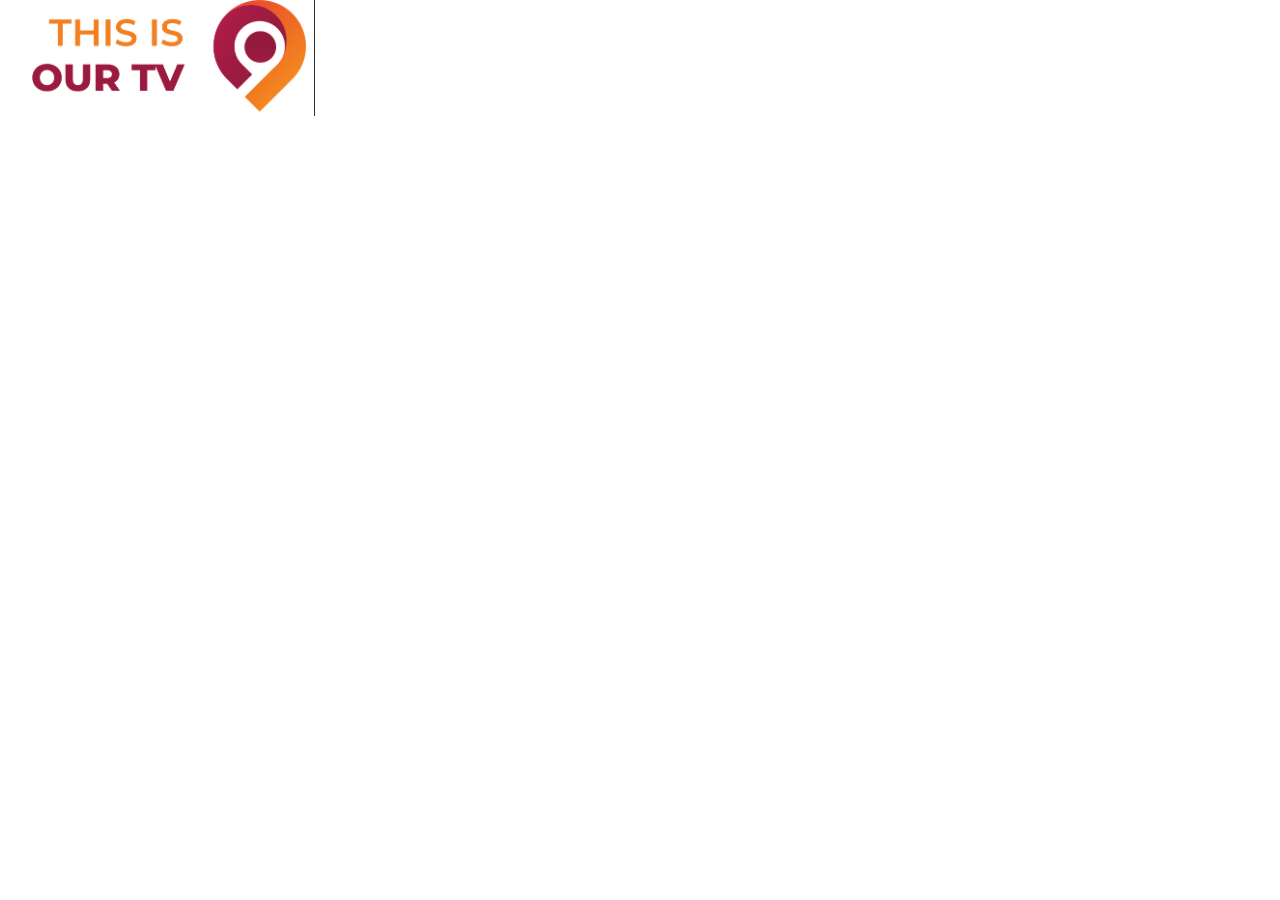
<file: lower thirds/browser-source.html>
<!DOCTYPE html>
<html lang="en">
  <head>
    <meta charset="utf-8">
	<meta name="viewport" content="width=device-width, minimum-scale=1.0, maximum-scale=1.0, user-scalable=0">
	<meta http-equiv="X-UA-Compatible" content="IE=edge,chrome=1" />
	<link rel="stylesheet" href="../common/css/style-001.css">
    <title>Receiver demo</title>
	<script>
		var bc = new BroadcastChannel('obs-lower-thirds-channel');
		bc.onmessage = function (ev) {
			received_data=ev.data.split("|");
			document.getElementById("name").innerHTML = received_data[0];
			document.getElementById("function").innerHTML = received_data[1];
			position = received_data[2];
			animation = received_data[3];
			console.log ('Name: ' + received_data[0] + ', Function: ' + received_data[1] + ', Position: ' + received_data[2] + ', Animation: ' + received_data[3]);
		if (animation == 'animateIn') {document.getElementById("lower-third").classList.remove("animateOut");document.getElementById("lower-third").classList.add("animateIn");};
		if (animation == 'animateOut') {document.getElementById("lower-third").classList.remove("animateIn");document.getElementById("lower-third").classList.add("animateOut");};
		if (position == 'left') {document.getElementById("lower-third").classList.remove("right");document.getElementById("lower-third").classList.add("left");};
		if (position == 'right') {document.getElementById("lower-third").classList.remove("left");document.getElementById("lower-third").classList.add("right");};

		}
	</script>
  </head>
  <body class="browser-source lower-thirds">
	<div id="lower-third">
    	<div class="left-block">
				<img src="../common/images/logo.png">
			</div>
			<div class="right-block">
				<div id="name"></div>
				<div id="function"></div>
			</div>
		</div>
	</div>
  </body>
</html>
</file>
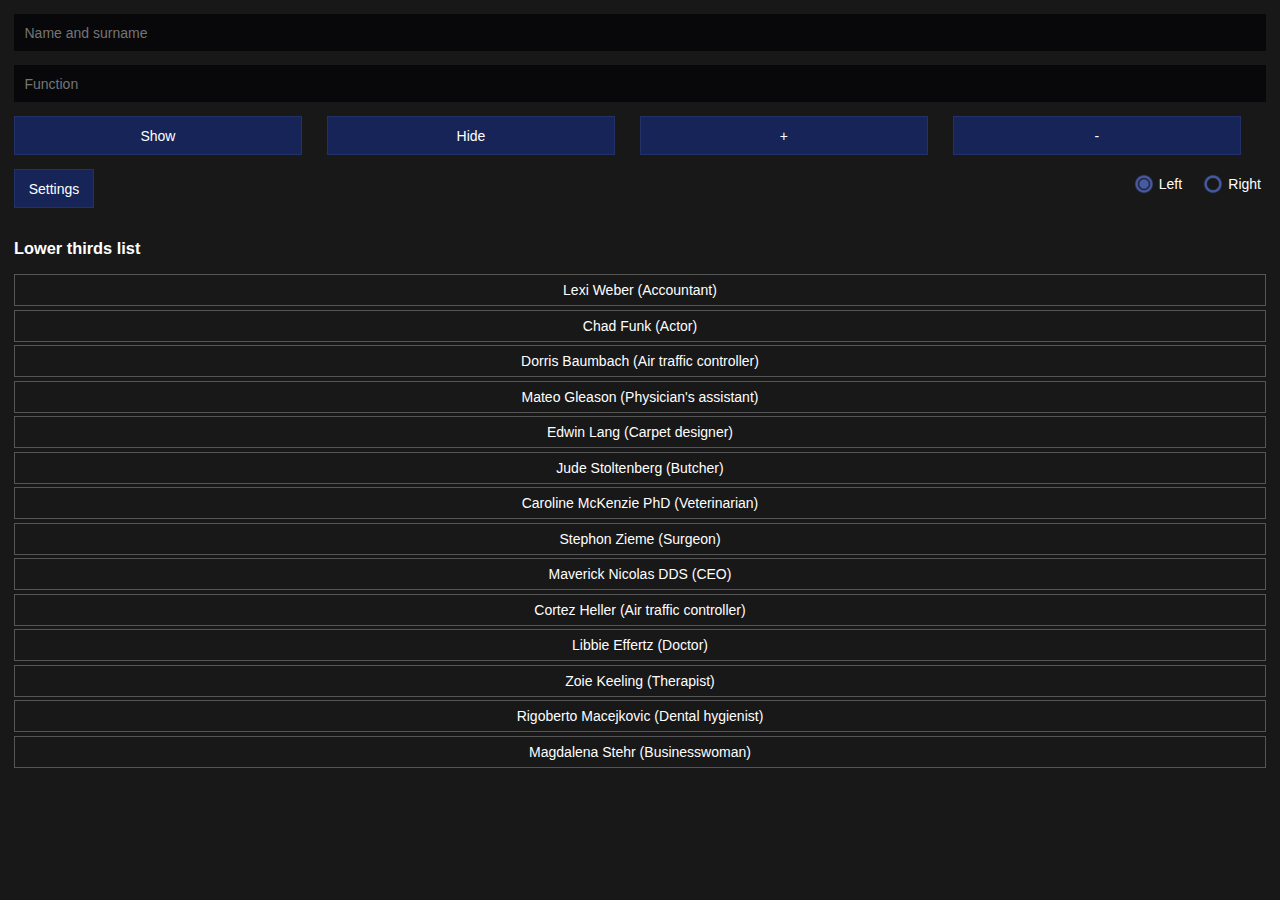
<file: lower thirds/control-panel.html>
<!DOCTYPE html>
<html lang="en">
  <head>
    <meta charset="utf-8">
	<meta name="viewport" content="width=device-width, minimum-scale=1.0, maximum-scale=1.0, user-scalable=0">
	<meta http-equiv="X-UA-Compatible" content="IE=edge,chrome=1" />
    <title>Lower thirds control panel</title>
	<link rel="stylesheet" href="../common/css/style-001.css">
	<script src="../common/js/jquery.js"></script>
	<script src="./names.json"></script>
	<script src="./config.json"></script>
  </head>
  <body class="lower-thirds-panel panel">
	<div class="static-panel-top">
		<input id="lower-thirds-name" placeholder="Name and surname">
		<input id="lower-thirds-function" placeholder="Function">
		<button class="onethird" id="sender" onclick="function_send()">Show</button>
		<button class="onethird" id="sender" onclick="function_hide()">Hide</button>
		<button class="onethird" id="sender" onclick="function_add()">+</button>
		<button class="onethird" id="sender" onclick="function_remove()">-</button>
		  <div class="button-settings">
		  	<button class="onethird" onclick="function_settings('show')">Settings</button>
		  </div>
		  <div class="radio-position">
                <input type="radio" name="radio-group-position" id="position-left" checked />
		  		<label for="position-left">Left</label>
                <input type="radio" name="radio-group-position" id="position-right" />
				<label for="position-right">Right</label>
           </div>
		   <div style="clear:both"></div>
		   
<div id="settings-page">
	<div id="theme">
		<p>Theme</p>
		<select name="color-scheme" id="color-scheme"></select>
	</div>
	<div id="buttons">
		<button class="button-settings" onclick="function_settings('apply')">Apply</button>
		<button class="button-settings" onclick="function_settings('cancel')">Cancel</button>
	</div>
</div>
</div>
	</div>
	<div class="panel-bottom">
		<h3>Lower thirds list</h3>
		<ul id="predefined"></ul>
	<div>
	
	<script>
		//Load the color scheme style

		var config = localStorage.getItem('config') ? JSON.parse(localStorage.getItem('config')) : config_default;
		
		$('head').append('<link rel="stylesheet" href="../common/css/color-schemes/' + config.color_scheme + '/theme.css"/>');
		
		//Create the predefined list

		var list = localStorage.getItem('list') ? JSON.parse(localStorage.getItem('list')) : list_default;

		$.each(list.predefined, function(i, predefined) {
			predefined = '<li><div class="name">' + predefined.name + '</div><div class="function">' + predefined.function + '</div></li>'; 
		
			$('ul#predefined').append(predefined);
		});

		//Copy the list data to text inputs
		
		$("ul#predefined li").click(function(){
		cur_name=$(this).children('.name').text();
		cur_function=$(this).children('.function').text();
			$("#lower-thirds-name:text").val(cur_name);
			$("#lower-thirds-function:text").val(cur_function);
		});

		//Show the lower third

		var bc = new BroadcastChannel('obs-lower-thirds-channel');
		function function_send() {
			name_to_send = $("#lower-thirds-name:text").val();
			function_to_send = $("#lower-thirds-function:text").val();
			
			if (document.getElementById("position-left").checked == true) {position = "left"};
			if (document.getElementById("position-right").checked == true) {position = "right"};
			
			bc.postMessage(name_to_send + '|' + function_to_send + '|' + position + '|' + 'animateIn'); /* send */
		};

		//Hide the lower third

		function function_hide() {
			bc.postMessage('|||animateOut'); /* send - only last parameter*/
		}

		///Open settings panel

		function function_settings(btn) {
			if(btn === 'show') {
				$("#settings-page").addClass("settings-page-show");
			}
			else if(btn === 'apply') {
				config_default.color_scheme = $('#color-scheme').val();
				localStorage.setItem('config', JSON.stringify(config_default));
				location.reload();
			}
			else if(btn === 'cancel') {
				$("#settings-page").removeClass("settings-page-show");
			}
		}

		//Set the color scheme options

		var colors_schemes = ['acri', 'dark', 'rachni'];

		$.each(colors_schemes, function(i) {
			var $selected = '';

			if(colors_schemes[i] == config.color_scheme) {
				$selected = 'selected';
			}

			$('#color-scheme').append('<option name="' + colors_schemes[i] + '"' + $selected + '>' + colors_schemes[i] + '</option>');
		});
	</script>
	
  </body>
</html>
</file>
<file: common/css/style-001.css>
@import "normalize.css";
@import "../fonts/RobotoCondensed/font.css";

*:focus {outline:none !important}



/*CLOCK*/
body.browser-source.clock{
	margin:0;
	font: bold 6vw 'Roboto Condensed', sans-serif;
	color: var(--main-color);
	text-align:right;
}

#div-clock {
    padding: .2em .5em;
    background: rgba(0,0,0,.2);
    display: inline-block;
    line-height: 1;
	border-radius: var(--element-radius);
}

/*OBS*/
.panel {
	background: var(--obs-background);
	color: var(--main-color);
	font:normal 14px -apple-system, BlinkMacSystemFont, "Segoe UI", "Roboto", "Oxygen", "Ubuntu", "Cantarell", "Fira Sans", "Droid Sans", "Helvetica Neue", sans-serif;
	max-width:100em;
	margin:1em;
	}
	
.panel input#lower-thirds-name, .panel input#lower-thirds-function {
	background: var(--input-background);
	color: var(--input-color);
	box-sizing: border-box;
	padding:.75em;
	margin:0 0 1em;
	border:none;
	display:block;
	width:100%;
}
	
.panel button{
	background: var(--obs-button-background);
	border: 1px solid var(--obs-button-border);
	color: var(--obs-button-color);
	padding:.75em;
	margin:0 0 1em;
	text-align:center;
	width:100%;
}

.panel button.onethird{
	width:23%;
	float:left;
	margin-right:2%
}

.panel button:hover{
	background: var(--obs-button-hover-background);
	border-color: var(--obs-button-hover-border);
}

.panel .button-settings {
	position: relative;
	width: 80px;
}
.panel .button-settings .onethird {
	width: 100% !important;
}

.panel .radio-position{float: right;text-align:center}

.panel .radio-position input{
	position: absolute;
	top: -200%;
	left: -200%;
}
.panel .radio-position input:checked{
	background:red
}
.panel .radio-position input + label:before {
	background-size: 20px 20px !important;
	content: '';
	position: relative;
	top: 5px;
	width: 25px;
	height: 20px;
	display: inline-block;
}
.panel .radio-position label {
	height: 30px;
	width: 70px;
	display:inline-block;
	line-height: 30px;
	text-align: end;
	padding-right: 5px;
}

#settings-page {
	box-sizing: border-box;
	background: var(--obs-background-2);
	border: 5px solid var(--obs-button-border);
	position: fixed;
	top: -100%;
	left: 5%;
	width: 90%;
	height: 400px;
	padding: 5%;
	transition: all 200ms ease;
}
.settings-page-show {
	top: 1% !important;
}
#settings-page #buttons {
	position: absolute;
	bottom: 0;
	right: 10px;
}
#settings-page #buttons .button-settings {
	width: 80px;
	margin-right: 5px;
}
	
.panel ul#predefined {
    list-style: none;
    padding: 0;
}

.panel ul#predefined li .name, ul#predefined li .function {
    display: inline-block;
}	

.panel ul#predefined li {
	background: var(--obs-background-2);
    padding: .5em 1em;
    border: 1px solid #555;
    margin: 0 0 .25em;
    text-align: center;
    cursor: pointer;
}

.panel ul#predefined li .function:before{ content: "\00a0(";}
.panel ul#predefined li .function:after{ content: ")";}


		body.browser-source.lower-thirds{
		margin:0 2em;
		position:relative;
		overflow:hidden
		}
		
		
		#lower-third, #lower-third.left, #lower-third.right{
		position:absolute;
		display:inline-block;
		transition: all .5s;
		}
		
		
		#lower-third.left{left:0}
		#lower-third.right{right:0}
		
		#lower-third .left-block, #lower-third .right-block{
		display:inline-block
		}
		
		#lower-third .left-block{
		border-right:1px solid #333;
		padding-right:.5em;
		margin-right:.5em
		}
		
		#lower-third .left-block img{
		height:7em
		}
		
	
		body.browser-source.lower-thirds #lower-third #name {
		font: bold 4vw 'Roboto Condensed', sans-serif;
		color: #555;
		left: 0;
		top: 0;
		}
		
		body.browser-source.lower-thirds #lower-third #function {
		font: bold 2vw 'Roboto Condensed', sans-serif;
		color: #999;
		line-height:1;
		top: 2.5em;
		}


#lower-third.animateIn.left{
	left: 0;
}

#lower-third.animateOut.left{
	left: -100vw;
}

#lower-third.animateIn.right{
	right: 0;
}

#lower-third.animateOut.right{
	right: -100vw;
}
</file>
